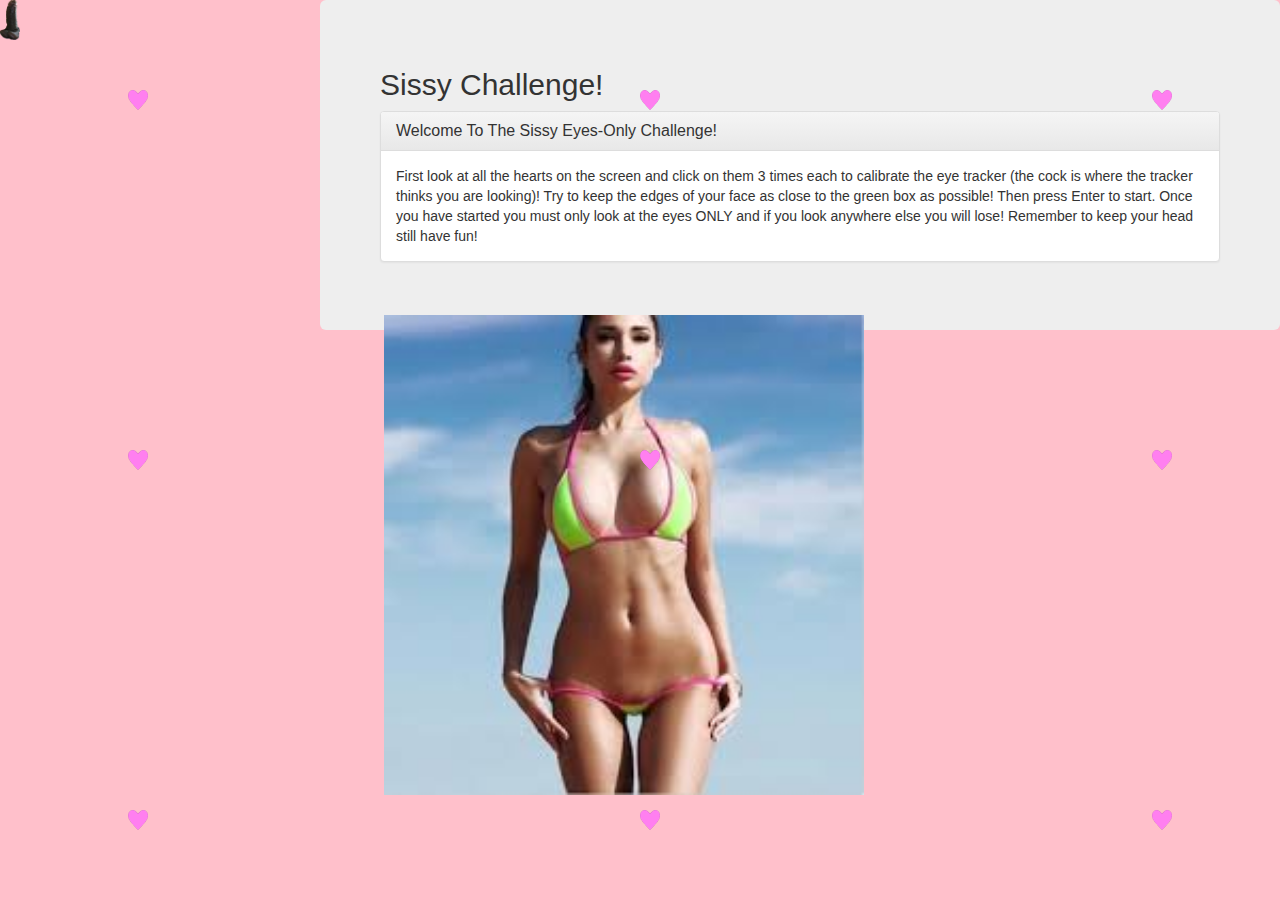
<file: index.bak.html>
<html>
  <head>
    <!-- Global site tag (gtag.js) - Google Analytics -->
<script async src="https://www.googletagmanager.com/gtag/js?id=UA-174217138-1"></script>
<script>
  window.dataLayer = window.dataLayer || [];
  function gtag(){dataLayer.push(arguments);}
  gtag('js', new Date());

  gtag('config', 'UA-174217138-1');
</script> 
    <meta name="description" content="A sissy website!" />
    <meta name="keywords" content="sissy,Sissy,hypnosis,Hypnosis,Sissy Hypnosis,sissy hypnosis,Sissy training,Hypnosis training,Censored sissy,Beta sissy,Eyes,Only,Eyes only,Eyes only sissy"/>
    <title>Eyes Only Sissy!!</title>
    <!-- Latest compiled and minified CSS -->
    <link rel="stylesheet" href="https://stackpath.bootstrapcdn.com/bootstrap/3.4.1/css/bootstrap.min.css" integrity="sha384-HSMxcRTRxnN+Bdg0JdbxYKrThecOKuH5zCYotlSAcp1+c8xmyTe9GYg1l9a69psu" crossorigin="anonymous">

    <!-- Optional theme -->
    <link rel="stylesheet" href="https://stackpath.bootstrapcdn.com/bootstrap/3.4.1/css/bootstrap-theme.min.css" integrity="sha384-6pzBo3FDv/PJ8r2KRkGHifhEocL+1X2rVCTTkUfGk7/0pbek5mMa1upzvWbrUbOZ" crossorigin="anonymous">

    <!-- Latest compiled and minified JavaScript -->
    <script src="https://stackpath.bootstrapcdn.com/bootstrap/3.4.1/js/bootstrap.min.js" integrity="sha384-aJ21OjlMXNL5UyIl/XNwTMqvzeRMZH2w8c5cRVpzpU8Y5bApTppSuUkhZXN0VxHd" crossorigin="anonymous"></script>    
  </head>
  <body style="background-color:pink;">
    <div id="main" style="z-index:1;" class="container theme-showcase">
      <div class="jumbotron" style="position:absolute;left:25%;">
          <h2>Sissy Challenge!</h2>
      <div class="panel panel-default">
          <div class="panel-heading">
              <h3 class="panel-title">Welcome To The Sissy Eyes-Only Challenge!</h3>
          </div>
          <div class="panel-body">
              First look at all the hearts on the screen and click on them 3 times each to calibrate the eye tracker (the cock is where the tracker thinks you are looking)! Try to keep the edges of your face as close to the green box as possible! 
            Then press Enter to start. Once you have started you must only look at the eyes ONLY and if you look anywhere else you will lose! Remember to keep your head still have fun!
          </div> 
      </div>
      </div>
      <img id="bod" src="b1.jfif" style="position:absolute;top:35%;left:30%;" width="480" height="480">
    </div>
    <img src="h.png" style="position:absolute;z-index:1;top:10%;left:50%;" width="20" height="20">
    <img src="h.png" style="position:absolute;z-index:1;top:10%;left:10%;" width="20" height="20">
    <img src="h.png" style="position:absolute;z-index:1;top:10%;left:90%;" width="20" height="20">
    <img src="h.png" style="position:absolute;z-index:1;top:50%;left:10%;" width="20" height="20">
    <img src="h.png" style="position:absolute;z-index:1;top:50%;left:90%;" width="20" height="20">
    <img src="h.png" style="position:absolute;z-index:1;top:90%;left:50%;" width="20" height="20">
    <img src="h.png" style="position:absolute;z-index:1;top:90%;left:10%;" width="20" height="20">
    <img src="h.png" style="position:absolute;z-index:1;top:90%;left:90%;" width="20" height="20">
    <img src="h.png" style="position:absolute;z-index:1;top:50%;left:50%;" width="20" height="20">
    <img id="cock" src="heart.png" style="position:absolute;width:20px;height:40px;"/>
    <script src="webgazer.js" type="text/javascript"></script>
    <script>
      var fr=15;
      var cock = document.getElementById("cock");
      var posx = [];
      var posy = [];
      var xavg=0;
      var yavg=0;
      var on=false;
      var imgn = 1;
      var bod = document.getElementById("bod");
      var test=false;
      document.body.onkeypress = function(e){
        if(e.keyCode==13){
          test=true;
          if(imgn>=17){imgn=1}
          bod.src="b"+imgn+".jfif"
          imgn++;
        }
      };
      webgazer.setGazeListener(function(data, elapsedTime) {
        if(!on){on=true;setTimeout(function(){
          document.getElementById("webgazerFaceOverlay").remove();
        },3000)}
        if (data == null) {
          return;
        }
        var xprediction = data.x; //these x coordinates are relative to the viewport
        var yprediction = data.y; //these y coordinates are relative to the viewport
        posx.push(xprediction);
        posy.push(yprediction);
        if(posx.length>=fr){posx.shift()}
        if(posy.length>=fr){posy.shift()}
        xavg=fr;
        yavg=fr;
        for(var i=0;i<posx.length;i++){xavg+=posx[i];}
        for(var i=0;i<posy.length;i++){yavg+=posy[i];}
        xavg/=posx.length;
        yavg/=posy.length;
        cock.style.left=xavg;
        cock.style.top=yavg;
        if(yavg>=395&test){
          b = document.createElement('div');
          b.class = "panel panel-danger";
          b.innerHTML = '<div class="panel panel-danger"> <div class="panel-heading"> <h3 class="panel-title">You Failed Faggot!</h3> </div> <div class="panel-body"> Come on faggot!!! That stuff is not meant for you sissy slut! Reload to try again </div></div>';
          document.getElementById("main").appendChild(b);
          bod.remove();
          test=false;
        }
      }).begin();
    </script>
  </body>
</html>
</file>
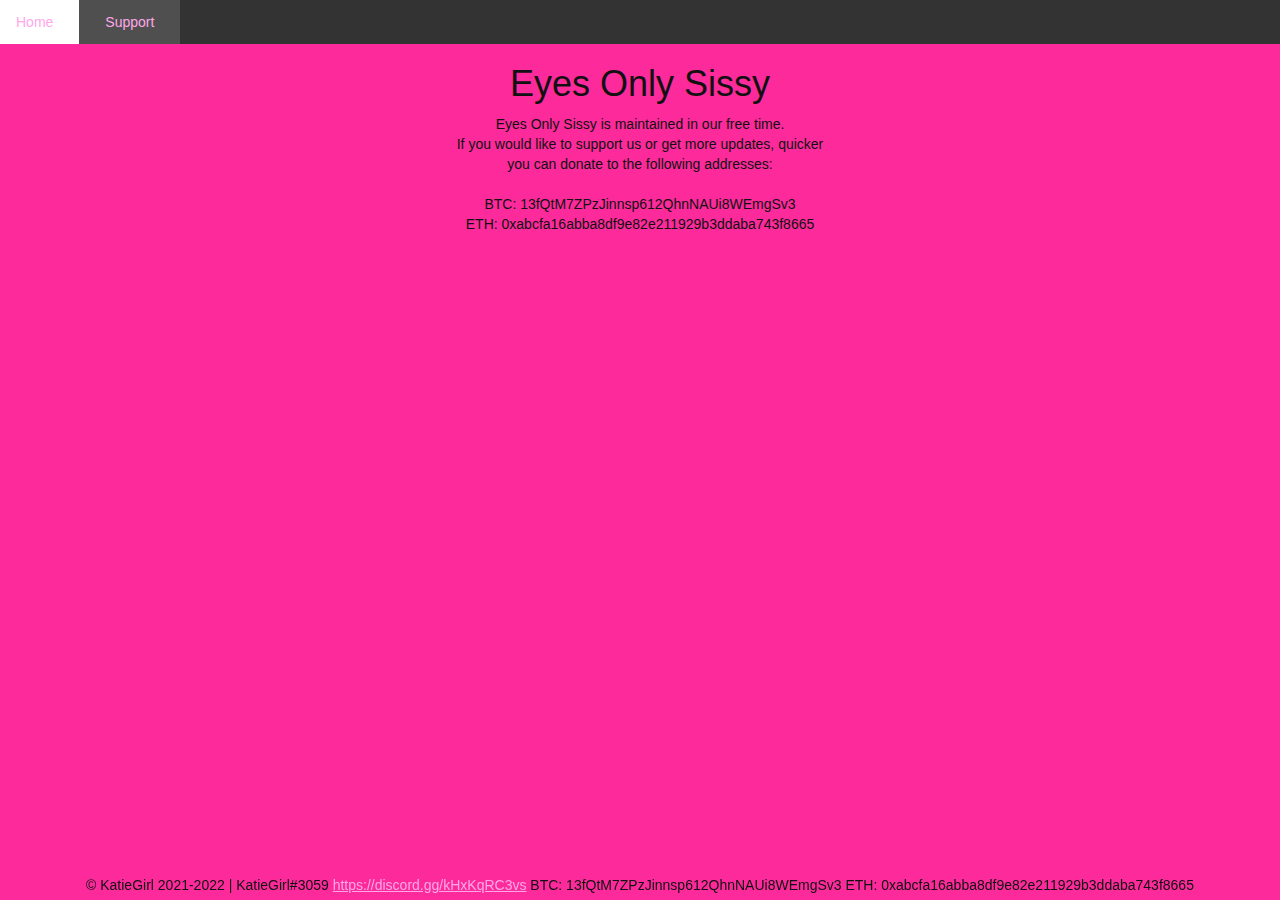
<file: support.html>
<!DOCTYPE html>
<html lang="en">

<head>
    <meta charset="UTF-8" />
    <meta http-equiv="X-UA-Compatible" content="IE=edge" />
    <meta name="viewport" content="width=device-width, initial-scale=1.0" />
    <meta name="description" content="A site that punishes beta sissies for looking at stuff they shouldn't" />
    <title>Eyes Only Sissy | Support</title>

    <link href="css/bootstrap.min.css" rel="stylesheet" />
    <link rel="stylesheet" href="css/style.css" />

    <!-- Global site tag (gtag.js) - Google Analytics -->
    <script async src="https://www.googletagmanager.com/gtag/js?id=UA-174217138-1"></script>
    <script>
        window.dataLayer = window.dataLayer || [];
        function gtag() {
            dataLayer.push(arguments);
        }
        gtag("js", new Date());

        gtag("config", "UA-174217138-1");
    </script>
</head>

<body>
    <ul>
        <li class="s"><a href="/">Home</a></li>
        <li class="s"><a href="/support.html">Support</a></li>
    </ul>

    <div class="container" style="width: 650px">
        <div class="row">
            <div class="col-lg-12">
                <h1 class="text-center">Eyes Only Sissy</h1>
                <p class="text-center">
                    Eyes Only Sissy is maintained in our free time.<br />
                    If you would like to support us or get more updates, quicker<br />
                    you can donate to the following addresses: <br><br>

                    BTC: 13fQtM7ZPzJinnsp612QhnNAUi8WEmgSv3 <br>
                    ETH: 0xabcfa16abba8df9e82e211929b3ddaba743f8665
                </p>
                <br />
            </div>
        </div>
        <br /><br /><br /><br /><br /><br /><br /><br /><br />
        <footer class="footer">
            <div class="footer-copyright text-center py-3">
                © KatieGirl 2021-2022 | KatieGirl#3059
                <a href="https://discord.gg/kHxKqRC3vs">https://discord.gg/kHxKqRC3vs</a>
                BTC: 13fQtM7ZPzJinnsp612QhnNAUi8WEmgSv3 ETH:
                0xabcfa16abba8df9e82e211929b3ddaba743f8665
            </div>
        </footer>
    </div>
    <script src="https://ajax.googleapis.com/ajax/libs/jquery/1.12.4/jquery.min.js"></script>
    <script src="js/bootstrap.min.js"></script>
</body>

</html>
</file>
<file: css/style.css>
#cursor {
    position: absolute;
    width:20px;
    height:40px;
    transform: translate(-10px, -20px);
}

.footer {
    position: fixed;
    left: 0;
    bottom: 5px;
    width: 100%;
    text-align: center;
}

body {
    background-color: #fc2a9a;
    color: #111111;    
}

li:not(.s) {
    color: #ffffff;
    background-color: #4f4f4f;
    padding: 10px;
    transition-duration: 0.4s;
}
 
li.s {
    color: #ffffff;
    background-color: #4f4f4f;
    padding: 10px;
    overflow: hidden;
    transition-duration: 0.4s;
    display: block;
    float: left;
    text-align: center;
}
 
li:hover {
    color: #4f4f4f;
    background-color: #ffffff;
}
 
a {
    color: #ffa7e9;
    text-decoration: underline
}
 
ul {
    list-style-type: none;
    margin: 0;
    padding: 0;
    overflow: hidden;
    background-color: #333;
    margin-right: 0px;
    margin-left: -10px;
    user-select: none;
}
 
li.s a {
    display: block;
    text-align: center;
    overflow: hidden;
    text-decoration: none;
    padding: 2px 16px;
}
</file>
